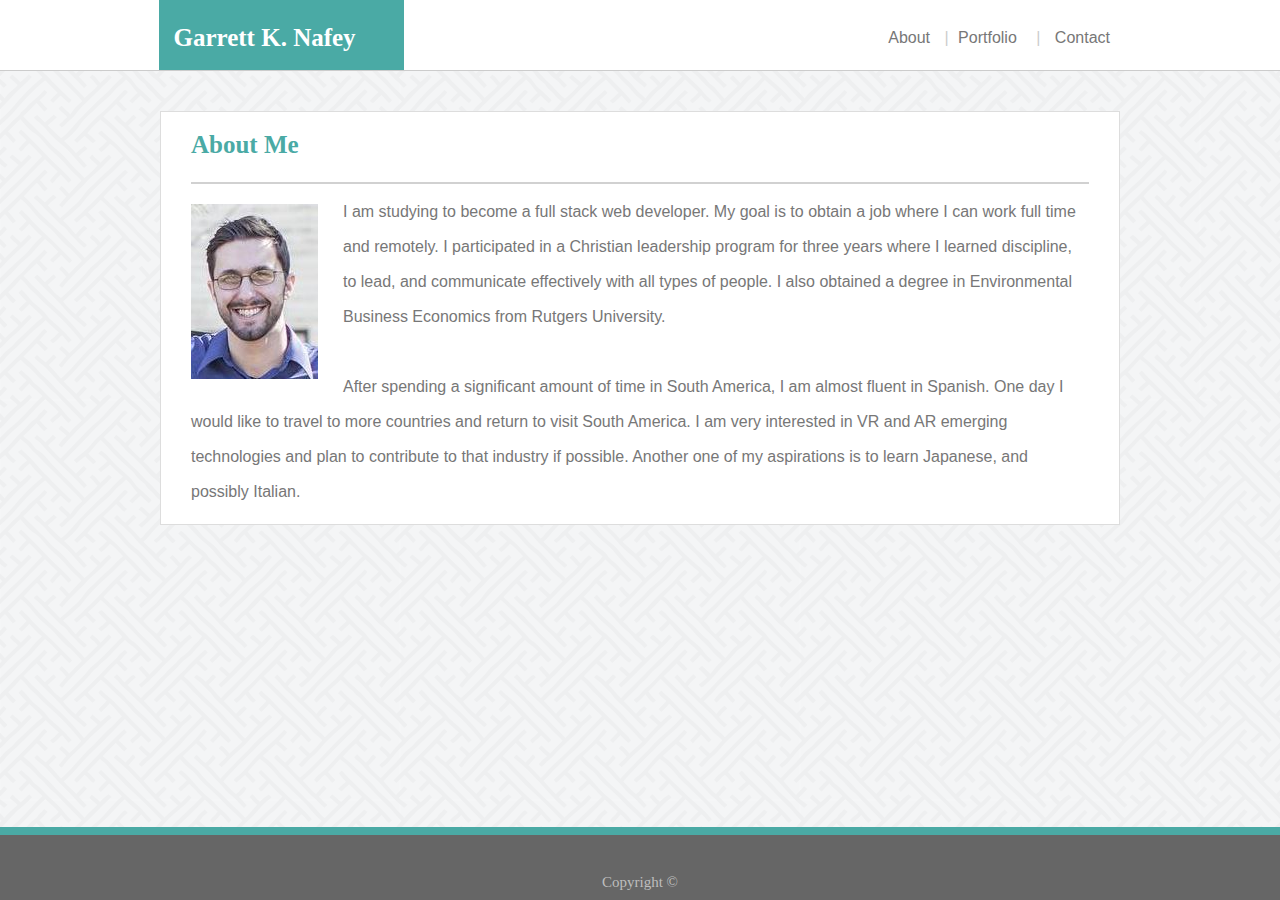
<file: index.html>
<!DOCTYPE html>
<html lang="en-us">
    <head>
        <meta charset="UTF-8">
        <title>About Me</title>
        <link rel="stylesheet" type="text/css" href="./assets/css/reset.css"> 
        <link rel="stylesheet" type="text/css" href="./assets/css/style.css">
    </head>

    <body>

        <header class="header">
                    
                <h2 id="myname"><br>Garrett K. Nafey</h2>  

                <p class="rightheader">

                    <a id="about" href="#">About</a>  |

                    <a id="portfolio" href="portfolio.html">Portfolio  </a>

                    | <a id="contact" href="contact.html">Contact</a>
        
                </p>
    
        </header> 

        <div class="container">

            <h3 id="aboutme">About Me</h3>
          
            <p id="myinfo">

                <img id="photome" src="./assets/images/myphoto.png" alt="./assets/images/placeholderimage.jpg">
                
                I am studying to become a full stack web developer. My goal is to obtain a job
               
                where I can work full time and remotely.  I participated in a Christian 
               
                leadership program for three years where I learned discipline, to lead, and 
               
                communicate effectively with all types of people. I also obtained a degree in 
               
                Environmental Business Economics from Rutgers University.  <br><br>
                
                After spending a significant amount of time in South America, I am almost fluent in Spanish.
               
                One day I would like to travel to more countries and return to visit South America. 
                
                I am very interested in VR and AR emerging technologies and plan to contribute to that

                industry if possible. Another one of my aspirations is to learn Japanese, and possibly 
                
                Italian.  
            </p>

        </div>

        <div id="stickyfooterbase">
            Apples
        </div>

        <footer class="footer">
        
            Copyright ©
            
        </footer>

    </body>

</html>
</file>
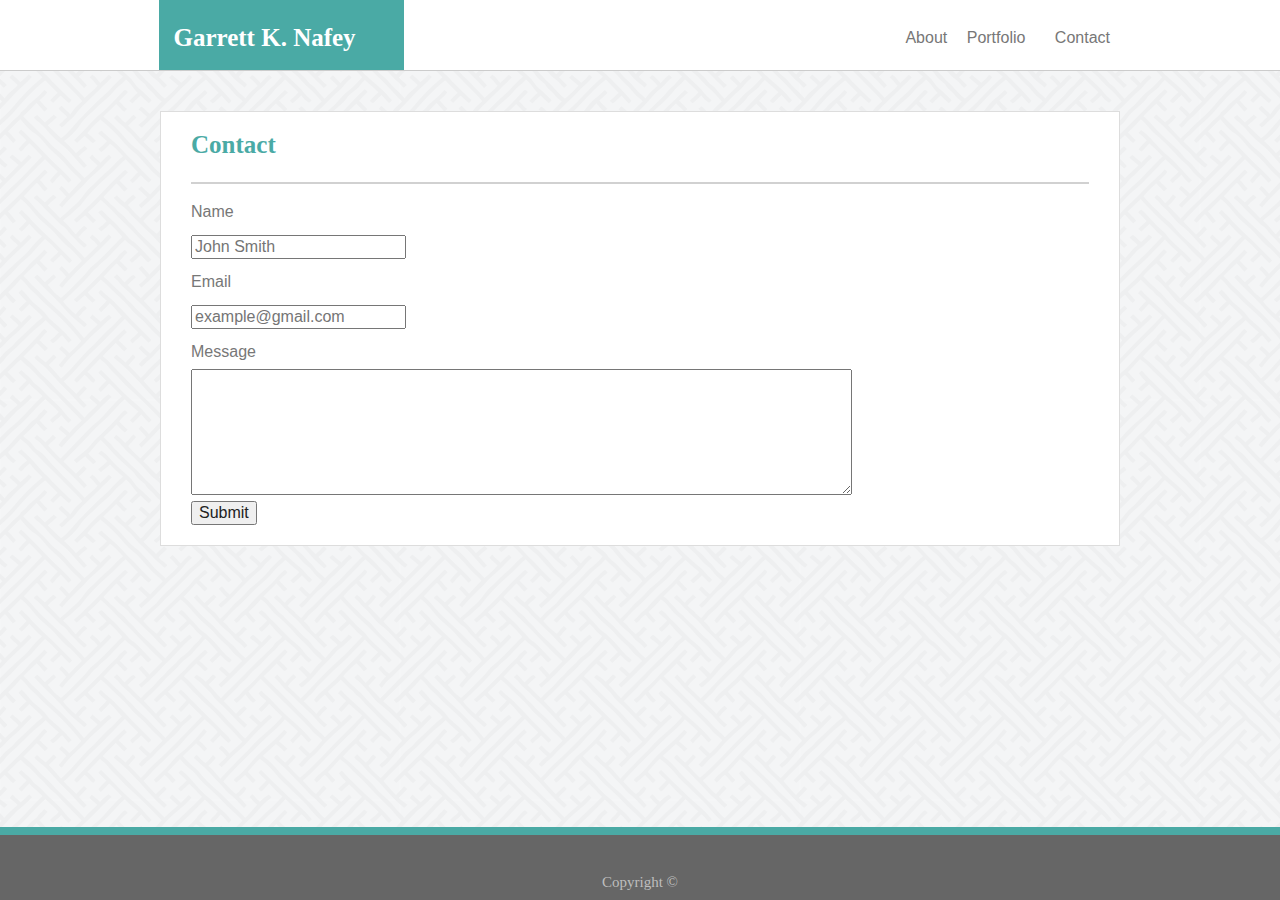
<file: contact.html>
<!DOCTYPE html>
<html lang="en-us">
    <head>
        <meta charset="UTF-8">
        <title>Contact</title>
        <link rel="stylesheet" type="text/css" href="./assets/css/reset.css"> 
        <link rel="stylesheet" type="text/css" href="./assets/css/style.css">
    </head>

    <body>

        <header class="header">

            <h2 id="myname"><br>Garrett K. Nafey</h2>

            <p class="rightheader">

                    <a id="about" href="index.html">About</a>

                    <a id="portfolio" href="portfolio.html">Portfolio</a>

                    <a id="contact" href="#">Contact</a>
        
            </p>
            
        </header> 

        <div class="container">

            <h2 id="aboutme">Contact</h2>

            <form id="myinfo" action="#">
               
                Name<br>

                <input type="text" name="name" placeholder="John Smith"><br>

                Email<br>

                <input type="text" name="email" placeholder="example@gmail.com"><br>

                Message<br>

                <textarea name="message" rows="8" cols="80">

                </textarea>
                
                <br>
                
                <input type="submit" value="Submit">
 
            </form>

        </div>

        <div id="stickyfooterbase">
            Apples
        </div>

        <footer class="footer">
        
            Copyright ©
        
        </footer>

    </body>

</html>
</file>
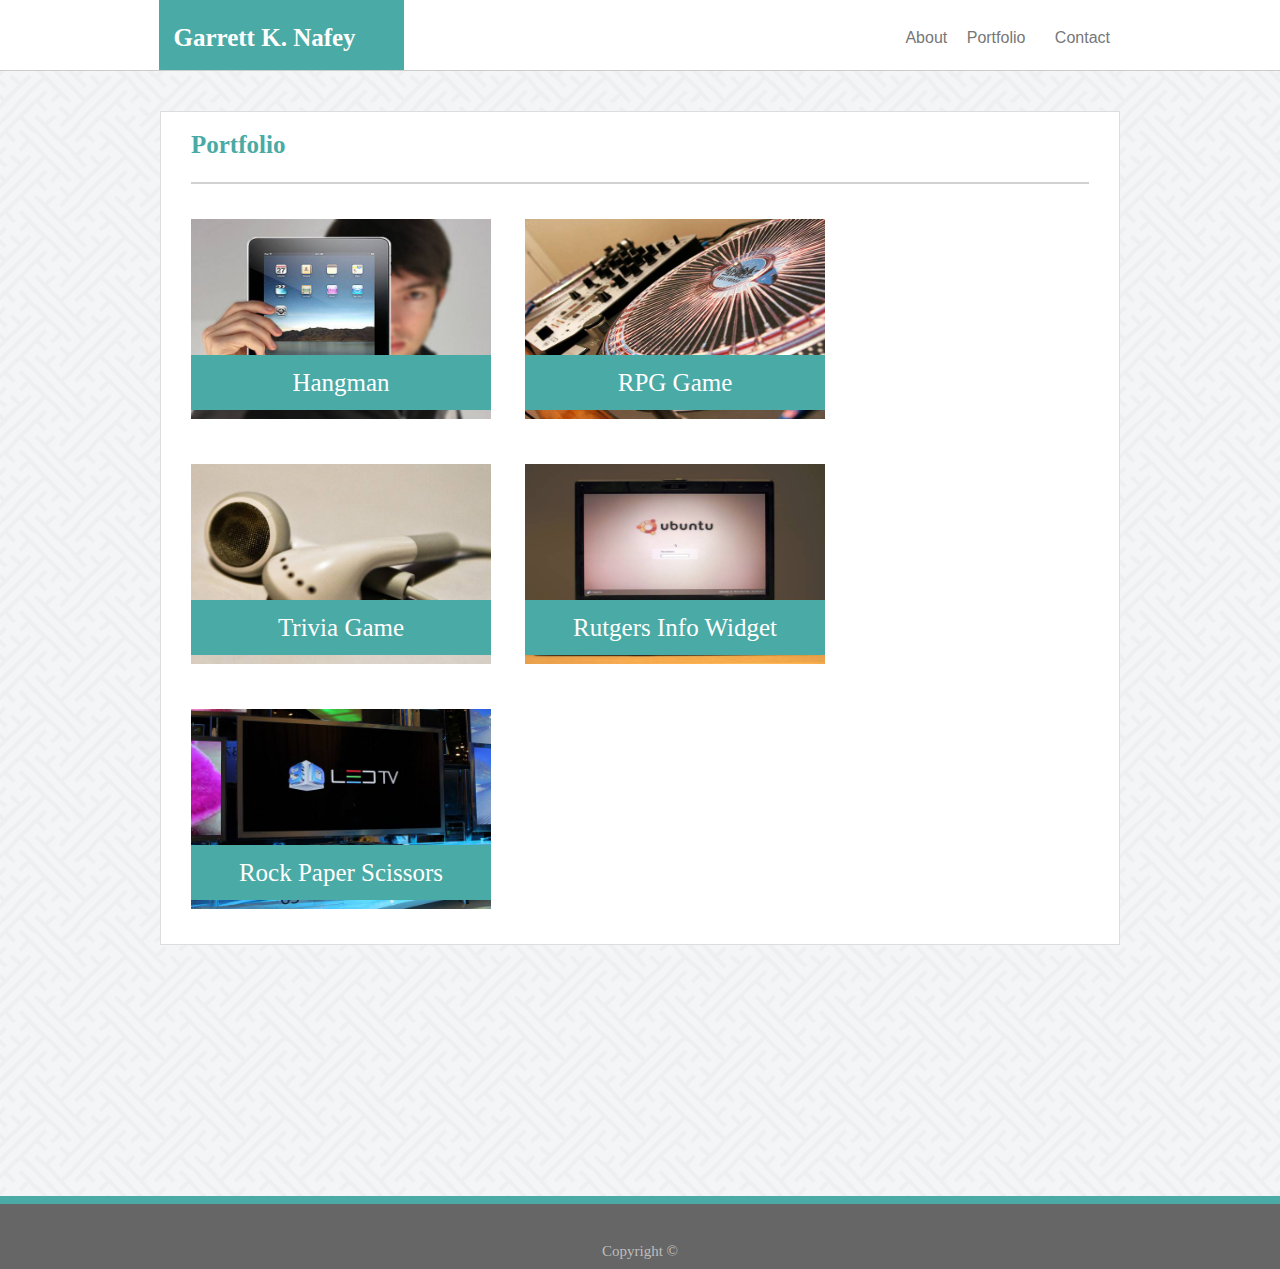
<file: portfolio.html>
<!DOCTYPE html>
<html lang="en-us">
    <head>
        <meta charset="UTF-8">
        <title>Portfolio</title>
        <link rel="stylesheet" type="text/css" href="./assets/css/reset.css"> 
        <link rel="stylesheet" type="text/css" href="./assets/css/style.css">
    </head>

    <body>

        <header class="header">

            <h2 id="myname"><br>Garrett K. Nafey</h2>

            <p  class="rightheader">

                <a id="about" href="index.html">About</a>

                <a id="portfolio" href="#">Portfolio</a>

                <a id="contact" href="contact.html">Contact</a>
        
            </p>
            
        </header> 

        <div class="container">

            <h2 id="aboutme">Portfolio</h2>

            <div id="myinfo">

                <img class="pictures" src="./assets/images/ipad.jpg" alt="./assets/images/placeholderimage.jpg"> 

                <img class="pictures" src="./assets/images/soundboard.jpg" alt="./assets/images/placeholderimage.jpg"> <br>

                <img class="pictures" src="./assets/images/headphones.jpg" alt="./assets/images/placeholderimage.jpg">

                <img class="pictures" src="./assets/images/ubuntu.jpg" alt="./assets/images/placeholderimage.jpg"> <br>

                <img class="pictures" src="./assets/images/tv.jpg" alt="./assets/images/placeholderimage.jpg">

            </div>

        </div>
        <div>
            <p id="hangman" class="picturewords">Hangman</p>

            <p id="rpggame" class="picturewords">RPG Game</p> 

            <p id="triviagame" class="picturewords">Trivia Game</p>

            <p id="rutgersinfowidget" class="picturewords">Rutgers Info Widget</p> 

            <p id="rockpaperscissors" class="picturewords">Rock Paper Scissors</p>
        
        </div>
        

        <div id="stickyfooterbase">
            Apples
        </div>

        <footer class="footer">
            
            Copyright ©
        
        </footer>

    </body>

</html>
</file>
<file: assets/css/style.css>
html, body {
    height: 100%;
}

body {
    background: url(../images/interlaced.png);
    display: flex;
    flex-direction: column;
}

a:link {
    text-decoration:none;
    color:#777777;
}

a:visited {
    text-decoration:none;
    color:#777777;
}

.container {
    width: 898px;
    background:#ffffff;
    margin: 0 auto;
    position: relative;
    top: 40px;
    padding: 0 30px 0px 30px;
    border: 1px solid #dddddd;
}

.header {
    background-color: #ffffff;
    width:100%;
    height: 70px;
    margin: 0 auto;
    border-bottom: 1px solid #cccccc;
}

.rightheader {
    width: 960px;
    margin: 0 auto;
    text-align: right;
    position: relative;
    top:-40px;
    font-family: 'Arial', 'Helvetica Neue', Helvetica, sans-serif;
    color: #cccccc;
}

#portfolio {
    position: relative;
    left: -5px;
    padding: 10px;
}

#about {
    position: relative;
    left: -10px;
}

#contact {
    position: relative;
    padding: 10px;
}

#myname {
    color: white;
    font-size: 25px;
    font-family: 'Georgia', Times, Times New Roman, serif;
    font-weight: bold;
    background: #4aaaa5;
    position: relative;
    width:960px;
    height:70px;
    padding: 0 0 0 15px;
    margin: 0 auto;
    max-width: 230px;
    left: -359px;
}

#aboutme {
    color:#4aaaa5;
    font-weight: bold;
    font-family: 'Georgia', Times, Times New Roman, serif;
    font-size: 25px;
    padding: 20px 0 25px 0;
    border-bottom: 2px solid rgb(209, 209, 209);
}

#myinfo {
    line-height: 35px;
    padding: 10px 0 15px 0px;
    font-family: 'Arial', 'Helvetica Neue', Helvetica, sans-serif;
    color:#777777;
}

#stickyfooterbase {
    text-align:center;
    color:transparent;
    flex: 1 0 auto;

}

.footer {
    text-align: center;
    background: #666666;
    flex-shrink: 0;
    border-top: 8px solid #4aaaa5;
    color: rgb(190, 190, 190);
    padding:40px 0 10px 0;
    font-size: 15px;
}

img {
    width: 300px;
    height: 200px;
    padding: 25px 30px 20px 0
}

#photome {
    position: relative;
    padding: 10px 0 0 0; 
    float: left;
    border-right: 25px solid transparent;
    width:initial;
    height:initial;
    z-index: 2;
}

.picturewords {
    font-family: 'Georgia', Times, Times New Roman, serif;
    font-size: 25px;
    background-color:#4aaaa5;
    color: white;
    text-align: center;
    width: 300px;
    padding:15px 0 15px 0;
    margin: 0 auto;
    z-index: 1;
}

#positioned {
    position: static;
    width: 960;
}

#hangman {
    position: relative;
    top: -550px;
    left: -299px
}

#rpggame {
    position: relative;
    top: -605px;
    left: 35px;
}

#triviagame {
    position: relative;
    top: -415px;
    left: -299px;

}

#rutgersinfowidget {
    position: relative;
    top: -470px;
    left: 35px;
}

#rockpaperscissors {
    position: relative;
    top: -280px;
    left: -299px;
}
</file>
